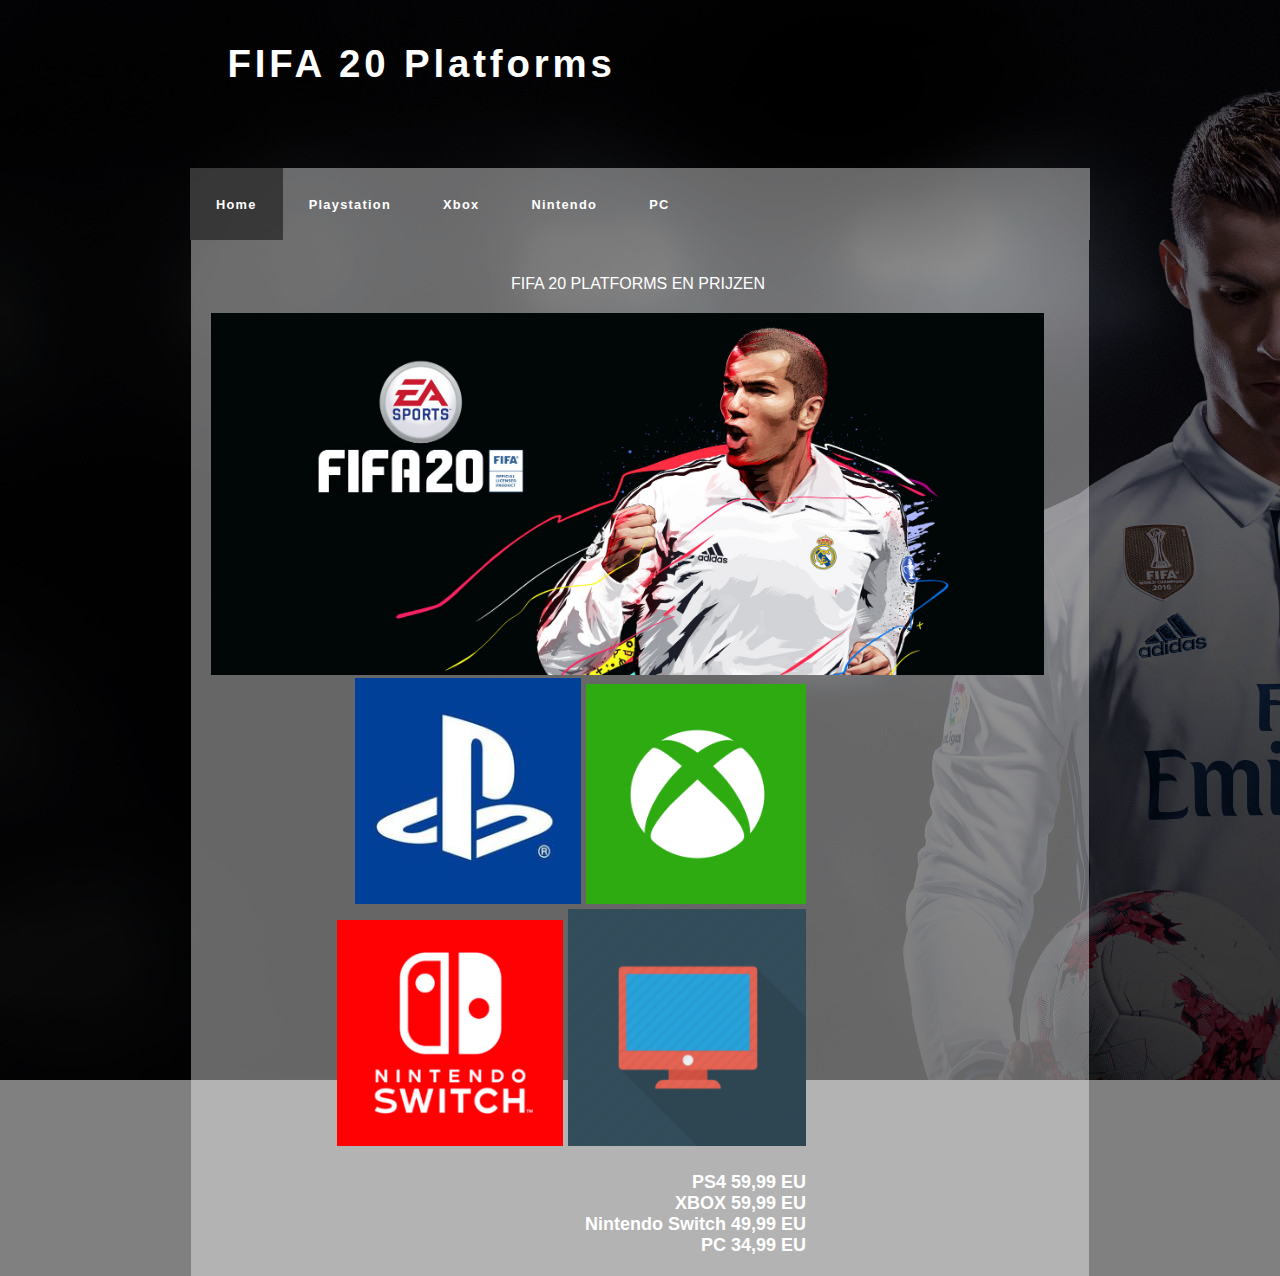
<file: index.html>
<!--
Created By: Yassir Merini
Last Edited by: Yassir Merini
About: Landingspagina Fifa 20
-->

<!DOCTYPE HTML>
<html>

<head>
<!--Titel van de website-->
  <title>FIFA Platforms</title>
  <meta name="description" content="website description" />
  <meta name="keywords" content="website keywords, website keywords" />
  <meta http-equiv="content-type" content="text/html; charset=windows-1252" />
  <link rel="stylesheet" type="text/css" href="style/style.css" title="style" />
</head>

<body>
  <div id="main">
    <div id="header">
      <div id="logo">
        <div id="logo_text">
        <!--Landingspagina titel-->
          <h1><b><a href="index.html">FIFA 20 Platforms</span></b></a></h1>
          <h2></h2>
        </div>
      </div>
      <div id="menubar">
        <ul id="menu">
        <!-- Navigatie bar-->
          <li class="selected"><a href="index.html">Home</a></li>
          <li><a href="fifaplaystation.html">Playstation</a></li>
          <li><a href="fifaxbox.html">Xbox</a></li>
          <li><a href="fifanintendo.html">Nintendo</a></li>
          <li><a href="fifapc.html">PC</a></li>
        </ul>
      </div>
    </div>
    <div id="site_content">
      <font size +2>
        <center>
        <!--Laat zien welke platforms en prijzen in Euro's-->
        <h1>FIFA 20 PLATFORMS EN PRIJZEN</h1></font>
        </center>
      <div id="content">
        <!--Fifa 20 achtergrond-->
          <img src='./FifaL1.jpg' width='140%' alt='FifaL1.jpg not found'/>
      <br>
      <p align="right">
        <!--platforms-->
          <img src='./PS4.jpg' width='38%' alt='PS4.png not found'/>
          <img src='./Xbox.png' width='37%' alt='Xbox.png not found'/>
          <img src='./Switch.png' width='38%' alt='Switch.png not found'/>
          <img src='./PC.png' width='40%' alt='PC.png not found'/>
        </p>
      <p>
        <b>
      <br>
        <!--Tekst grootte-->
        <font size="4">
      <p align="right">
        <!--Prijzen per platform-->
          PS4  59,99 EU
      <br>
          XBOX 59,99 EU
      <br>
          Nintendo Switch 49,99 EU
      <br>
          PC 34,99 EU
        </font>
        </p>

        </b>
      </p>
      </div>
    </div>
  </div>
</body>
</html>
</file>
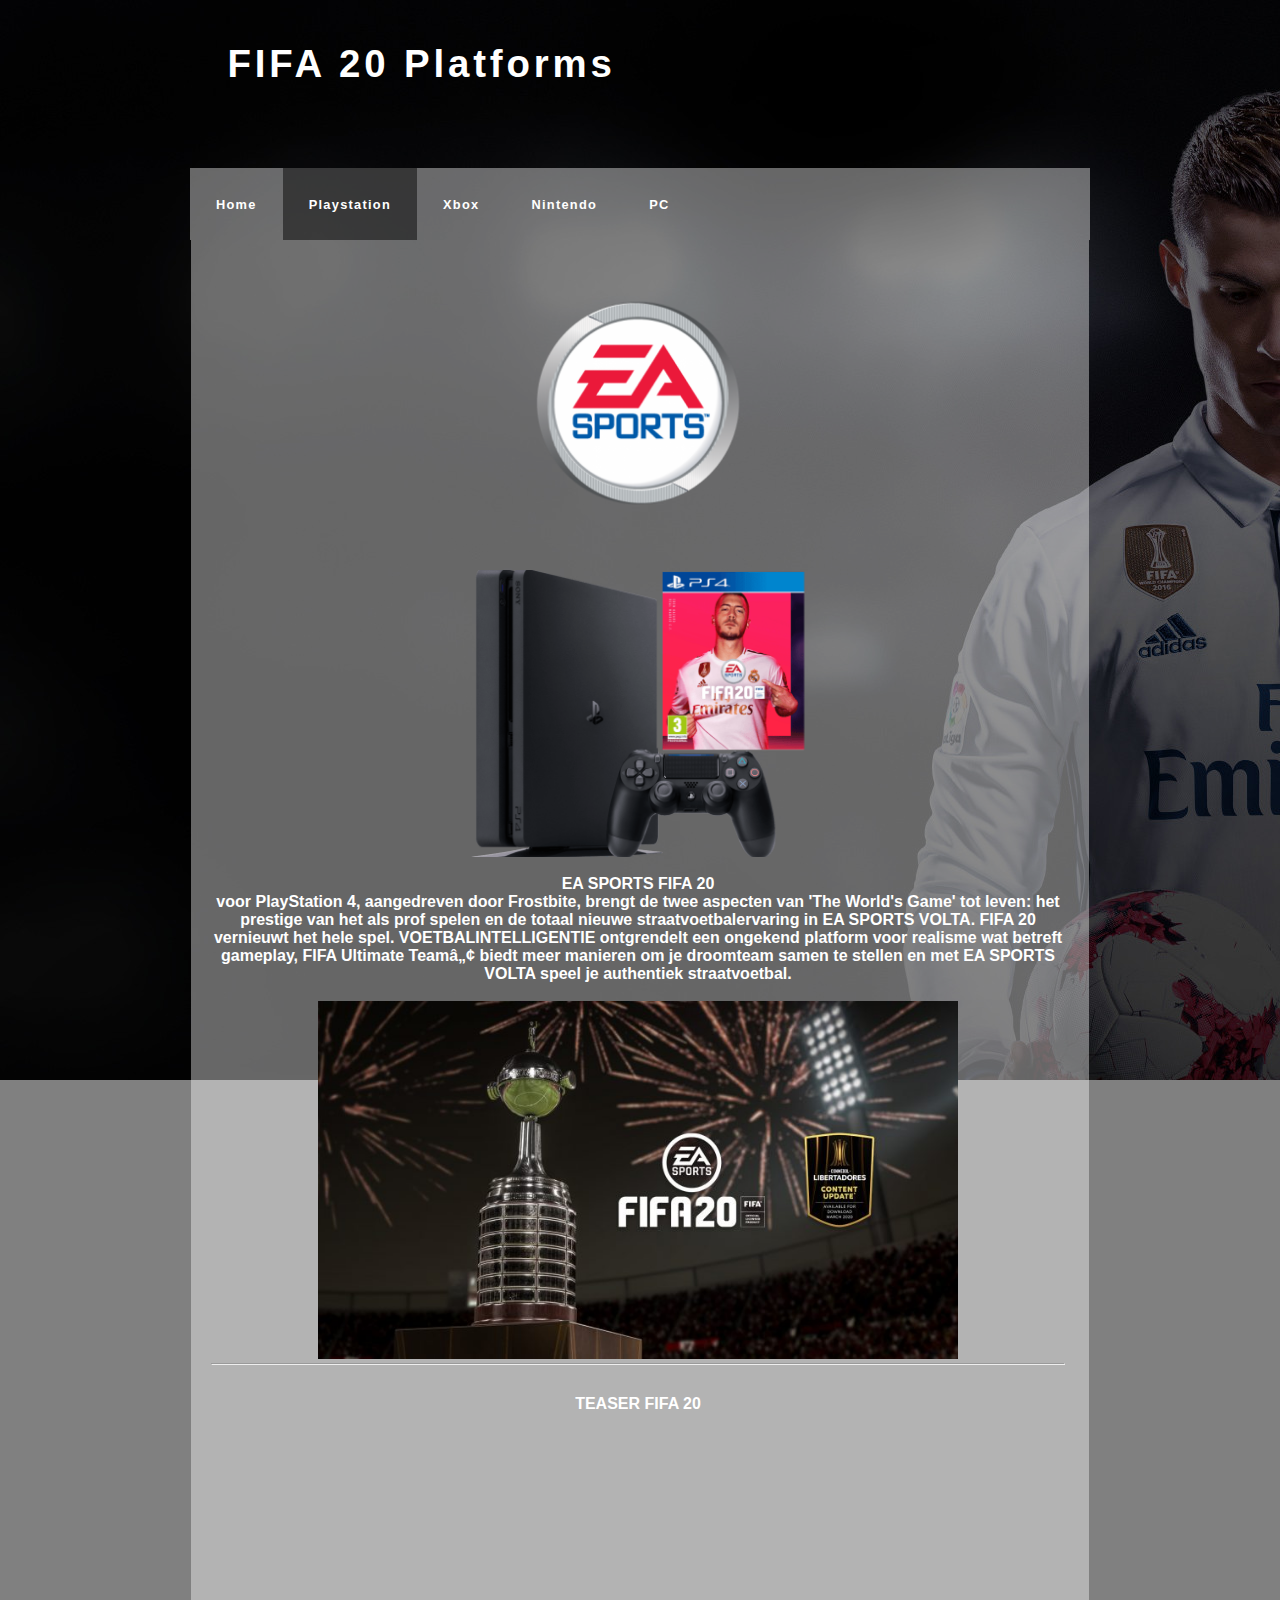
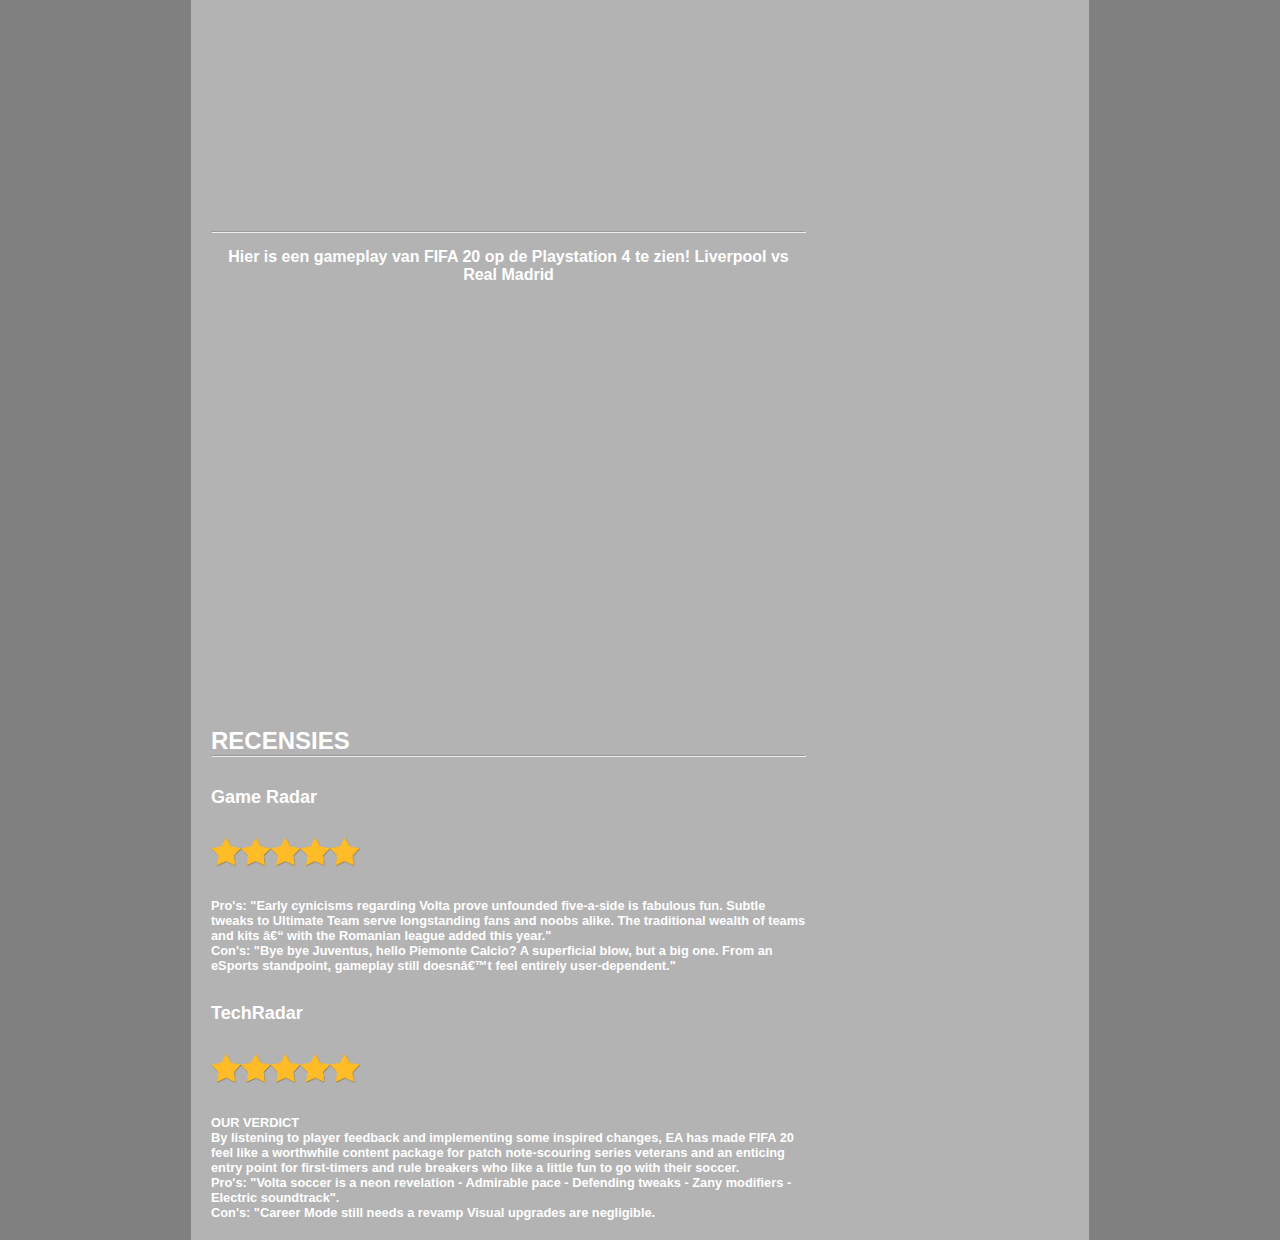
<file: fifaplaystation.html>
<!--
Created By: Yassir Merini
Last Edited by: Yassir Merini
About: Fifa on Playstation 4
-->
<!DOCTYPE HTML>
<html>

<head>
<!--Titel van de website-->
  <title>FIFA Platforms</title>
  <meta name="description" content="website description" />
  <meta name="keywords" content="website keywords, website keywords" />
  <meta http-equiv="content-type" content="text/html; charset=windows-1252" />
  <link rel="stylesheet" type="text/css" href="style/style.css" title="style" />
</head>

<body>
  <div id="main">
    <div id="header">
      <div id="logo">
        <div id="logo_text">
          <!--Titel HTML file-->
          <h1><b><a href="index.html">FIFA 20 Platforms</span></b></a></h1>
          <h2></h2>
        </div>
      </div>
      <div id="menubar">
        <ul id="menu">
          <!--Landingspagina met de 4 verschillende platforms-->
          <li><a href="index.html">Home</a></li>
          <li class="selected"><a href="fifaplaystation.html">Playstation</a></li>
          <li><a href="fifaxbox.html">Xbox</a></li>
          <li><a href="fifanintendo.html">Nintendo</a></li>
          <li><a href="fifapc.html">PC</a></li>
        </ul>
      </div>
    </div>
    <div id="site_content">
        <center><font= size +2><h1><b><img src='./Fifa20logo.png' width='30%' alt='Fifalogo.png not found'/></b></h1></font></center>
        <br>
        <!--Fifa 20 PS4 Cover van het spel-->
        <center><img src='./Fifa20PS4.png' width='45%' alt='Fifa20PS4.png not found'/></center>
        <!--Fifa 20 description in dutch-->
      <br>
        <!--Titel spel-->
        <center><font size="3">
            EA SPORTS FIFA 20 
      <br>
        <!--Beschrijving FIFA 20 PS4-->
            voor PlayStation 4, aangedreven door Frostbite,
             brengt de twee aspecten van 'The World's Game' tot leven: het prestige van het als prof spelen en de totaal nieuwe straatvoetbalervaring in EA SPORTS VOLTA.
             FIFA 20 vernieuwt het hele spel. VOETBALINTELLIGENTIE ontgrendelt een ongekend platform voor realisme wat betreft gameplay, FIFA Ultimate Team™ biedt meer manieren om je droomteam samen te stellen en met EA SPORTS VOLTA speel je authentiek straatvoetbal.
      <br>
      <br>
        <!--Foto FIFA20 New content update-->
             <img src='./Fifa20Cup.jpg' width='75%' alt='Fifa20Cup.jpg not found'/>
            </font>
            </center>
      <hr>
      <br>
      <br>
        <!--Titel van youtube link-->
            <font size="3">
        <b><center>
          TEASER FIFA 20</b>
          </center>
            </font>
      <br>
      <br>
        <div id="content">
        <p>
        <!--Youtube link naar FIFA 20 Teaser-->
            <iframe width="800" height="380" src="https://www.youtube.com/embed/9E4HMgh7ZsE" frameborder="0" allow="accelerometer; autoplay; encrypted-media; gyroscope; picture-in-picture" allowfullscreen></iframe>
            </iframe>
        <br>
        <hr>
        <!--Youtube link naar FIFA 20 Gameplay-->
        <br>
          <center>
          <font size="3">
            Hier is een gameplay van FIFA 20 op de Playstation 4 te zien! Liverpool vs Real Madrid
          </font>
          </center>
        <br>
        <!--Youtube filmpje geplaats in de pagina-->
            <iframe width="800" height="380" src="https://www.youtube.com/embed/mWQ_x2ltWD8" frameborder="0" allow="accelerometer; autoplay; encrypted-media; gyroscope; picture-in-picture" allowfullscreen></iframe>
        <br>
        <br>
        <br>
        <br>
          
          <font size="5">
        <!--Hier worden recensies geplaats van elk teamlid en buiten de team-->
            <b>RECENSIES</b>
          </font>
        <hr>
        <br>
        <br>
          <font size="4">
        <!--Recensie van Game radar-->
            <b>Game Radar</b>
          </font>
        <br>
          <img src='./5ster.png' width='25%' alt='5ster.jpg not found'/>
        <br>
        <!--Voordelen in het Engels-->
          Pro's: "Early cynicisms regarding Volta prove unfounded five-a-side is fabulous fun.
          Subtle tweaks to Ultimate Team serve longstanding fans and noobs alike.
          The traditional wealth of teams and kits – with the Romanian league added this year."
        <br>
        <!--Nadelen in het Engels-->
          Con's: "Bye bye Juventus, hello Piemonte Calcio? A superficial blow, but a big one.
          From an eSports standpoint, gameplay still doesn’t feel entirely user-dependent."
        <br>
        <br>
        <br>
          <font size="4">
        <!--Recensie van Tech Radar-->
            <b>TechRadar</b>
          </font>
        <br>
          <img src='./5ster.png' width='25%' alt='5ster.jpg not found'/>
        <br>
          OUR VERDICT
        <br>
          By listening to player feedback and implementing some inspired changes,
          EA has made FIFA 20 feel like a worthwhile content package for patch note-scouring series veterans and an enticing entry point for first-timers and rule breakers who like a little fun to go with their soccer.
        <br>
          Pro's: "Volta soccer is a neon revelation - Admirable pace - Defending tweaks - Zany modifiers - Electric soundtrack".
        <br>
          Con's: "Career Mode still needs a revamp Visual upgrades are negligible.
        
        

          
        </p>
        </div>
      </div>
    </div>
</body>
</html>
</file>
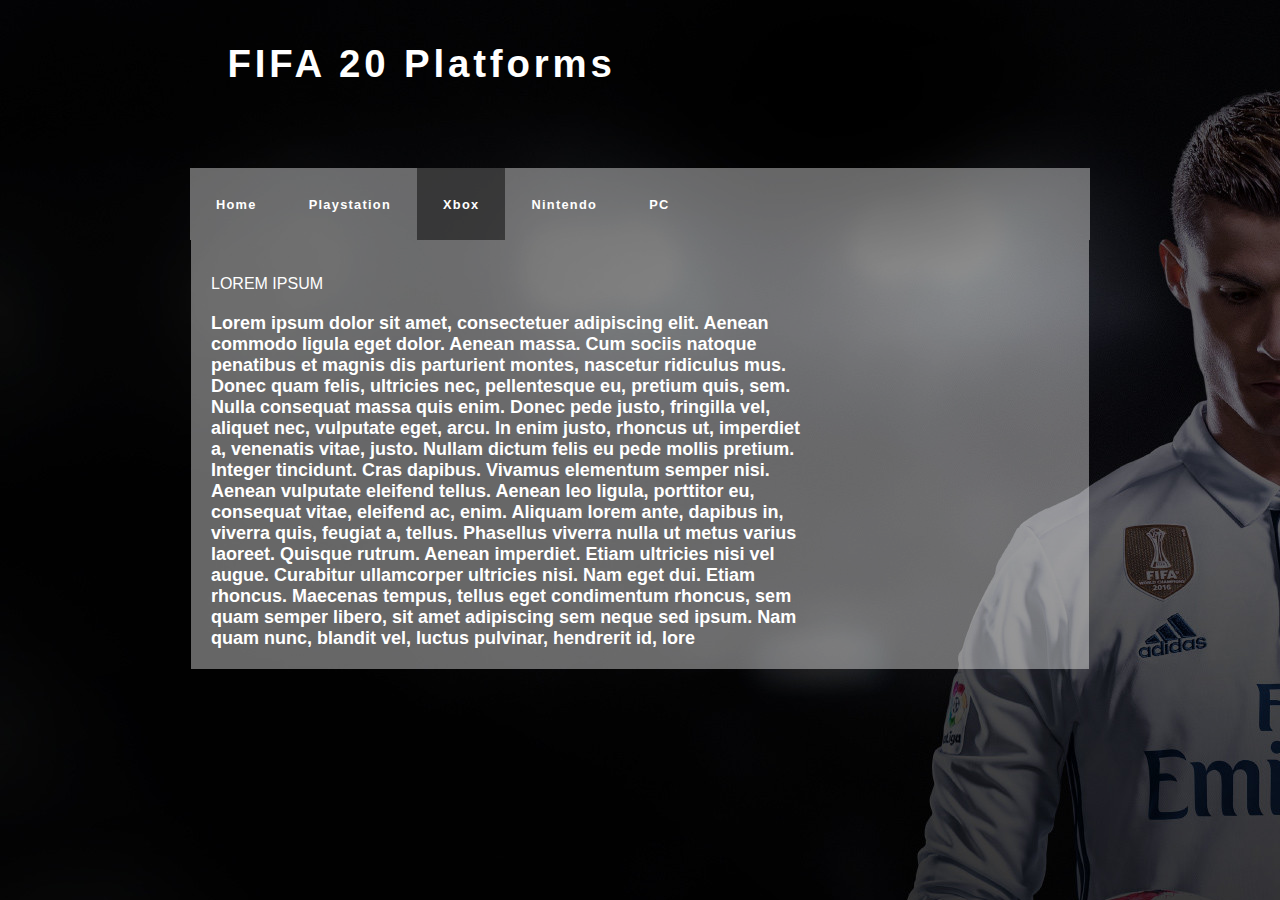
<file: fifaxbox.html>
<!DOCTYPE HTML>
<html>

<head>
  <title>FIFA Platforms</title>
  <meta name="description" content="website description" />
  <meta name="keywords" content="website keywords, website keywords" />
  <meta http-equiv="content-type" content="text/html; charset=windows-1252" />
  <link rel="stylesheet" type="text/css" href="style/style.css" title="style" />
</head>

<body>
  <div id="main">
    <div id="header">
      <div id="logo">
        <div id="logo_text">
          <h1><b><a href="index.html">FIFA 20 Platforms</span></b></a></h1>
          <h2></h2>
        </div>
      </div>
      <div id="menubar">
        <ul id="menu">
          <li><a href="index.html">Home</a></li>
          <li><a href="fifaplaystation.html">Playstation</a></li>
          <li class="selected"><a href="fifaxbox.html">Xbox</a></li>
          <li><a href="fifanintendo.html">Nintendo</a></li>
          <li><a href="fifapc.html">PC</a></li>
        </ul>
      </div>
    </div>
    <div id="site_content">
        <font size +2><h1>LOREM IPSUM</h1></font>
        <div id="content">
        <p>Lorem ipsum dolor sit amet, consectetuer adipiscing elit. Aenean commodo ligula eget dolor. Aenean massa. Cum sociis natoque penatibus et magnis dis parturient montes, nascetur ridiculus mus. Donec quam felis, ultricies nec, pellentesque eu, pretium quis, sem. Nulla consequat massa quis enim. Donec pede justo, fringilla vel, aliquet nec, vulputate eget, arcu. In enim justo, rhoncus ut, imperdiet a, venenatis vitae, justo. Nullam dictum felis eu pede mollis pretium. Integer tincidunt. Cras dapibus. Vivamus elementum semper nisi. Aenean vulputate eleifend tellus. Aenean leo ligula, porttitor eu, consequat vitae, eleifend ac, enim. Aliquam lorem ante, dapibus in, viverra quis, feugiat a, tellus. Phasellus viverra nulla ut metus varius laoreet. Quisque rutrum. Aenean imperdiet. Etiam ultricies nisi vel augue. Curabitur ullamcorper ultricies nisi. Nam eget dui.
  
            Etiam rhoncus. Maecenas tempus, tellus eget condimentum rhoncus, sem quam semper libero, sit amet adipiscing sem neque sed ipsum. Nam quam nunc, blandit vel, luctus pulvinar, hendrerit id, lore  
        </p>
        </div>
      </div>
    </div>
</body>
</html>
</file>
<file: style/style.css>
html
{ height: 100%;}

*
{ margin: 0;
  padding: 0;}
  .fullscreen-video{
      position: relative;
      width: 100%;
      height: 140vh;
  overflow: hidden;
  
  }

body
{ font: bold .80em 'trebuchet ms', arial, sans-serif;
  background: grey url(background.jpg) no-repeat;
  color: #FFF;}

  #contact{
      position: relative; 
      margin: 0px auto;
      width: 800px;
  }
#midde{
    position: relative;
margin: 0px; auto;
}
{ padding: 0 0 20px 0;
  line-height: 1.7em;}

img
{ border: 3cm;}
p{
    font-size: large;
}
h1, h2, h3, h4, h5, h6 
{ font: normal 125% 'century gothic', arial, sans-serif;
  color: #FFF;
  margin: 0 0 15px 0;
  padding: 15px 0 5px 0;}

h2
{ font: normal 150% 'century gothic', arial, sans-serif;
  color: #FFF;}

h4, h5, h6
{ margin: 0;
  padding: 0 0 5px 0;
  font: normal 75% arial, sans-serif;
  color: #FFF;}

h5, h6
{ font: italic 75% arial, sans-serif;
  padding: 0 0 15px 0;
  color: #FFF;}

h6
{ color: #362C20;}

a, a:hover
{ outline: none;
  text-decoration: underline;
  color: #FFF;}

a:hover
{ text-decoration: none;}

.left
{ float: left;
  width: auto;
  margin-right: 10px;}

.right
{ float: right; 
  width: auto;
  margin-left: 10px;}

.center
{ display: block;
  text-align: center;
  margin: 20px auto;}

blockquote
{ margin: 20px 0; 
  padding: 10px 20px 0 20px;
  border: 1px solid #E5E5DB;
  background: #FFF;}

ul
{ margin: 2px 0 22px 17px;}

ul li
{ list-style-type: circle;
  margin: 0 0 6px 0; 
  padding: 0 0 4px 5px;}

ol
{ margin: 8px 0 22px 20px;}

ol li
{ margin: 0 0 11px 0;}

#main, #logo, #menubar, #site_content, #footer
{ margin-left: auto; 
  margin-right: auto;}

#header
{ background: transparent;
  height: 240px;}

#logo
{ width: 825px;
  position: relative;
  height: 168px;}

#logo #logo_text 
{ position: absolute; 
  top: 20px;
  left: 0;}

#logo h1, #logo h2
{ font: normal 300% 'century gothic', arial, sans-serif;
  border-bottom: 0;
  text-transform: none;
  margin: 0;}

#logo_text h1, #logo_text h1 a, #logo_text h1 a:hover 
{ padding: 22px 0 0 0;
  color: #FFF;
  letter-spacing: 0.1em;
  text-decoration: none;}

#logo_text h1 a .logo_colour
{ color: #FFF;}

#logo_text h2
{ font-size: 100%;
  padding: 4px 0 0 0;
  color: #FFF;}

#menubar
{ width: 900px;
  height: 72px;
  padding: 0;
  background: transparent url(transparent_light.png) repeat;} 

ul#menu, ul#menu li
{ float: left;
  margin: 0; 
  padding: 0;}

ul#menu li
{ list-style: none;}

ul#menu li a
{ letter-spacing: 0.1em;
  font: bold 100% arial, sans-serif;
  display: block; 
  float: left; 
  height: 37px;
  padding: 29px 26px 6px 26px;
  text-align: center;
  color: #FFF;
  text-transform: full-width;
  text-decoration: gray;
  background: transparent;} 

ul#menu li a:hover, ul#menu li.selected a, ul#menu li.selected a:hover
{ color: #FFF;
  background: transparent url(transparent.png) repeat;}

#site_content
{ width: 854px;
  overflow: hidden;
  margin: 0 auto 0 auto;
  padding: 20px 24px 20px 20px;
  background: transparent url(transparent_light.png) repeat;} 

.sidebar
{ float: left;
  width: 190px;
  padding: 0 15px 20px 15px;}

.sidebar ul
{ width: 178px; 
  padding: 4px 0 0 0; 
  margin: 4px 0 30px 0;}

.sidebar li
{ list-style: none; 
  padding: 0 0 7px 0; }

.sidebar li a, .sidebar li a:hover
{ padding: 0 0 0 40px;
  display: block;
  background: transparent url(link.png) no-repeat left center;} 

.sidebar li a.selected
{ color: black;
  text-decoration: none;} 

#content
{ text-align: left;
  float: center;
  width: 595px;
  padding: 0;}

#content ul
{ margin: 2px 0 22px 0px;}

#content ul li
{ list-style-type: none;
  background: url(bullet.png) no-repeat;
  margin: 0 0 6px 0; 
  padding: 0 0 4px 25px;
  line-height: 1.5em;}

#footer
{ width: 898px;
  font: normal 100% 'lucida sans unicode', arial, sans-serif;
  height: 33px;
  padding: 24px 0 5px 0;
  text-align: center; 
  background: transparent;
  color: #FFF;
  text-transform: uppercase;
  letter-spacing: 0.1em;}

#footer a
{ color: #FFF;
  text-decoration: none;}

#footer a:hover
{ color: #FFF;
  text-decoration: underline;}

.search
{ color: #5D5D5D; 
  border: 1px solid #BBB; 
  width: 134px; 
  padding: 4px; 
  font: 100% arial, sans-serif;}

#colours
{ height: 0px;
  text-align: right;
  padding: 66px 16px 0px 300px;}
  
.form_settings
{ margin: 15px 0 0 0;}

.form_settings p
{ padding: 0 0 4px 0;}

.form_settings span
{ float: left; 
  width: 200px; 
  text-align: left;}
  
.form_settings input, .form_settings textarea
{ padding: 5px; 
  width: 299px; 
  font: 100% arial; 
  border: 1px solid #E5E5DB; 
  background: #FFF; 
  color: #47433F;}
  
.form_settings .submit
{ font: 100% arial; 
  border: 1px solid; 
  width: 99px; 
  margin: 0 0 0 212px; 
  height: 33px;
  padding: 2px 0 3px 0;
  cursor: pointer; 
  background: #000; 
  color: #FFF;}

.form_settings textarea, .form_settings select
{ font: 100% arial; 
  width: 299px;}

.form_settings select
{ width: 310px;}

.form_settings .checkbox
{ margin: 4px 0; 
  padding: 0; 
  width: 14px;
  border: 0;
  background: none;}

.separator
{ width: 100%;
  height: 0;
  border-top: 1px solid #D9D5CF;
  border-bottom: 1px solid #FFF;
  margin: 0 0 20px 0;}
  
table
{ margin: 10px 0 30px 0;}

table tr th, table tr td
{ background: #3B3B3B;
  color: #FFF;
  padding: 7px 4px;
  text-align: left;}
  
table tr td
{ background: #F0EFE2;
  color: black;
  border-top: 1px solid #FFF;}
</file>
